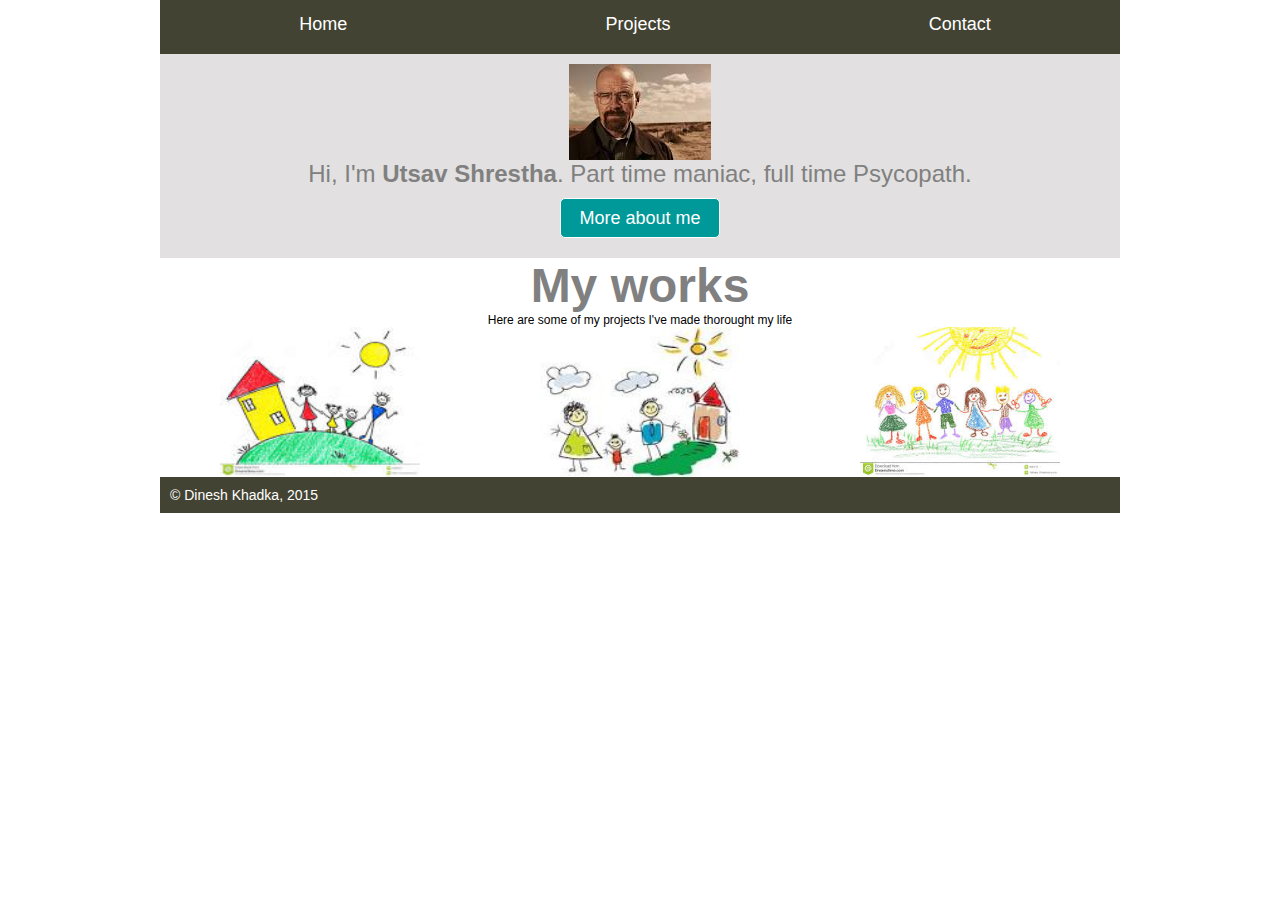
<file: index.html>
<!doctype html>
<html lang="en">
<meta charset="utf-8">
<meta name="viewport" content="width=device-width, initial-scale=1.0">

<head>
    <title>Utsav's Page</title>
    <link rel="stylesheet" type="text/css" href="utsav.css">

    <!-- External font [ https://www.google.com/fonts ] 
    <link href='https://fonts.googleapis.com/css?family=Source+Sans+Pro:400,200' rel='stylesheet' type='text/css'> 
    <!-- Causes page to load slow -->

    <script src="http://code.jquery.com/jquery-1.11.3.min.js"></script>

</head>

<body>
    <div class="top-bar">
        <!--
<h1 class="utsav-name"> Utsav Shrestha</h1>
-->
        <div class="flexbox-menu">
            <a href="#">Home</a>
            <a href="#">Projects</a>
            <a href="#">Contact</a>
        </div>
    </div>

    <div class="big-box">

        <img src="download.jpg">
        <span class="doofus">Hi, I'm <strong>Utsav Shrestha</strong>. Part time maniac, full time Psycopath.</span>
        <button id="jquery-toggle-button">
            More about me
        </button>



    </div>
    <div id="works">
        <h1> My works</h1> Here are some of my projects I've made thorought my life
        <div class="flex-projects">
            <img src="1.jpg">
            <img src="2.jpg">
            <img src="3.jpg">
        </div>

        <div class="flexbox-end">

            &copy; Dinesh Khadka, 2015
        </div>



    </div>
</body>
<script type="text/javascript">
    $(document).ready(function () {
        $("#jquery-toggle-button").click(
            function () {
                $(".doofus").append("<small> <br>I studied in Hogawarts as a lowlife muggle hiding between wizards. I only wanted one thing... to kill Harry Potter!</small>") // This auto removes or adds class hide
            });


    });
</script>

</html>
</file>
<file: utsav.css>
body{
    max-width: 960px;
    font-family: "Source Sans Pro", sans-serif; /* If the first font family isn't found. fall back to sans-serif*/
    font-size: 12px;
    margin: auto; /* Center the "960px" body [Tricky! Do some research on "css alignment"]*/
 
}
a{
    text-decoration: none;
    color: white;
    font-size: 18px;
}
.top-bar{
    padding-left: 10px;
    padding-top: 4px;
    height: 50px;
    background-color: #434333;
}
.utsav-name{
    display: inline;
    font-family: "Source Sans Pro ExtraLight", sans-serif;
    color: white;
    font-size: 1.8em;
}
.utsav-search{
    float: right;
}
.big-box{
    padding-top: 10px;
    background-color: #E2E0E0;
    
    padding-bottom: 10px;

}
.big-box img{
    display: block; /* Required to center image*/
    margin: 0 auto; 
}
.doofus{
    font-size: 2em;
    color: gray;
    display: block;
    text-align: center;
}
/* Taken and modified from my repo*/
#jquery-toggle-button{

    display: block;
    font-family: "Source Sans Pro ExtraLight", sans-serif;
    font-size: 18px;
    border-radius: 5px;
    color: white;
    width: 160px;
    height: 40px;
    margin: 10px auto;
    text-align: center;
    background-color: #009999;
    border: 1px solid;

}
#works{
    width: 100%;
    display: block;
    margin: auto;
    text-align: center;
}
#works h1{
    font-size: 4em;
    margin: 0;
    color: gray;
}

.flex-projects{
    display: flex;
    justify-content: space-around;
}
.flex-projects img{
    width: 200px;
    height: 150px;
    justify-content: center;
}

.flexbox-menu{
    padding-top: 10px;
    display: flex;
    justify-content:space-around;
}
.flexbox-end{
    color: white;
    display: flex;
    justify-content; flex-end;
    font-size: 14px;
    padding: 10px;
    background-color: #434333;
}

/* "Css selectors"  the first and second childs of li (n+1 = first+ second)*/
/*  https://css-tricks.com/useful-nth-child-recipies/ */


/* For screens less than 500px width (Mobile phones)*/
 @media all and (max-width: 500px) {
  .flex-projects {
    /* On small screens, we are no longer using row direction but column */
    /* Overrides and/or adds to the .flex-projects*/
    flex-direction: column;
    justify-content: center;
  }
}
</file>
